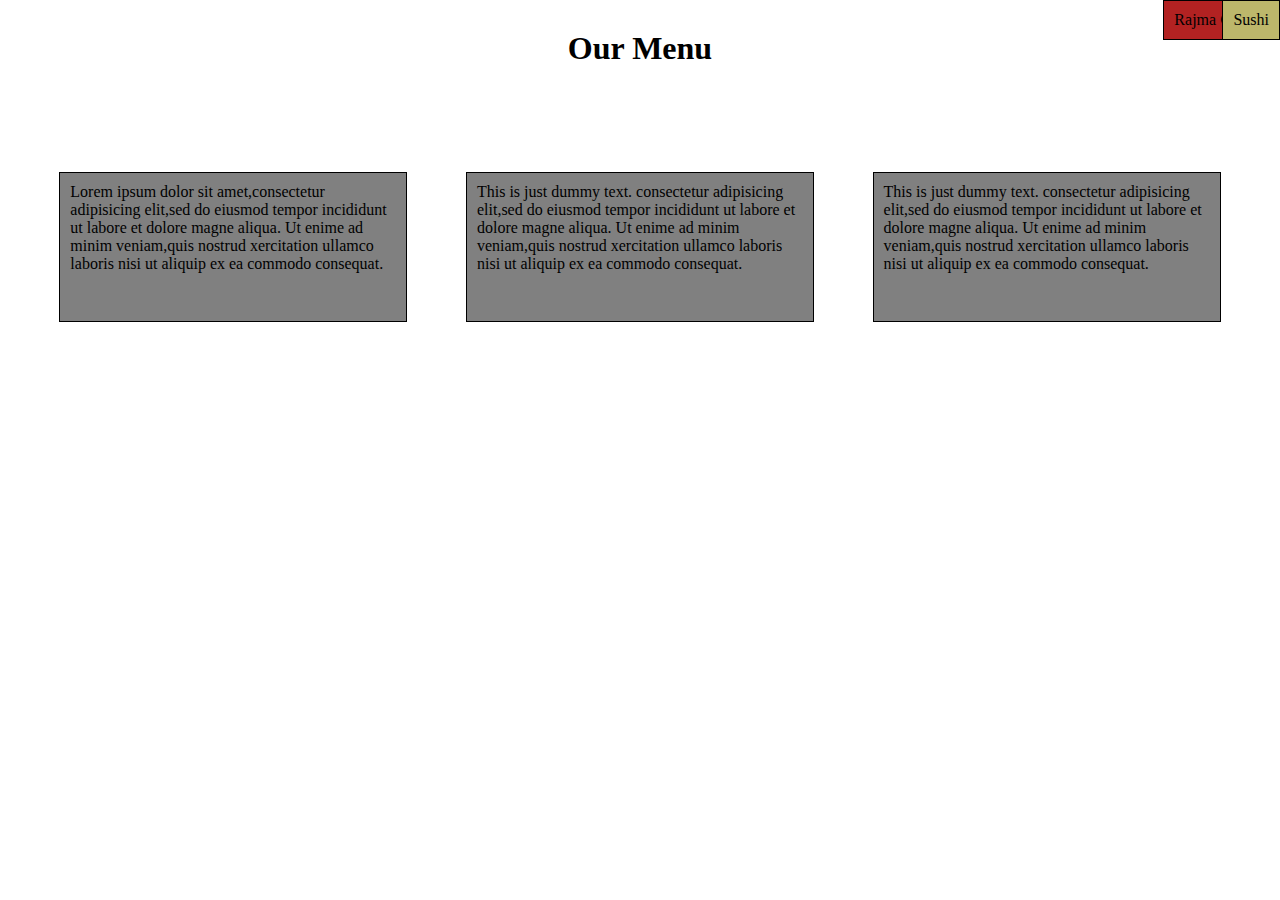
<file: module2-solution/module2-code.html>
<!doctype html>
<html>
<head>
  <meta charset="utf-8">
  <title>Module-2-solution</title>
  <link rel="stylesheet" href="css/stylesheet.css">
  <meta name="viewport" content="width=device-width, initial-scale=1">
</head>
<body id="111">
  <h1>Our Menu</h1>

  <div id="sections">
    <div class="col-lg-4 col-md-6">
      
      <p class="text1">Lorem ipsum dolor sit amet,consectetur adipisicing elit,sed do eiusmod tempor incididunt ut labore et dolore magne aliqua. Ut enime ad minim veniam,quis nostrud xercitation ullamco laboris nisi ut aliquip ex ea commodo consequat.
        <p class="name1">Chicken</p>
      </p>
    </div>
    <div class="col-lg-4 col-md-6">
      
      <p class="text2">This is just dummy text. consectetur adipisicing elit,sed do eiusmod tempor incididunt ut labore et dolore magne aliqua. Ut enime ad minim veniam,quis nostrud xercitation ullamco laboris nisi ut aliquip ex ea commodo consequat.
        <p class="name2">Rajma Chawal</p>
      </p>
    </div>
    <div class="col-lg-4 col-md-12 ">
      <p class="text3">This is just dummy text. consectetur adipisicing elit,sed do eiusmod tempor incididunt ut labore et dolore magne aliqua. Ut enime ad minim veniam,quis nostrud xercitation ullamco laboris nisi ut aliquip ex ea commodo consequat.
        <p class="name3">Sushi</p>
      </p>
    </div>
  </div>
</body>
</html>
</file>
<file: module2-solution/css/stylesheet.css>
*{
    box-sizing: border-box;
    padding: 10px;
    margin: 0;
}

h1 {
    text-align: center;
    margin-bottom: 15px;
}

#111 {
    font-family: Helvetica, sans-serif;
    color: black;
}
p.text1 , p.text2 , p.text3 {
    border: 1px solid black;
    background-color: grey;
    width: 90%;
    height: 150px;
    margin-right: auto;
    margin-left: auto;
    position: relative;
    top: 60px;
} 

.name1 {
    background-color: indianred;
    border: 1px solid black;
    position: absolute;
    top: 0;
    right: 0;
    clear: both;
    padding: 10px;
}

.name2 {
    background-color: firebrick;
    border: 1px solid black;
    position: absolute;
    top: 0;
    right: 0;
    clear: both;
    padding: 10px
}

.name3 {
    background-color: darkkhaki;
    border: 1px solid black;
    position: absolute;
    top: 0;
    right: 0;
    clear: both;
    padding: 10px ;
}
#sections {
    width: 100%;
    overflow: visible;
}

/*desktop version*/
@media(min-width: 992px){
    .col-lg-1, .col-lg-2, .col-lg-3, .col-lg-4, .col-lg-5, .col-lg-6, .col-lg-7, .col-lg-8, .col-lg-9, .col-lg-10, .col-lg-11, .col-lg-12 {
        float: left;
        border: none;
    }
    .col-lg-1 {
        width: 8.33%;
    }
    .col-lg-2 {
        width: 16.66%;
    }
    .col-lg-3 {
        width: 25%;
    }
    .col-lg-4 {
        width: 33.33%;
    }
    .col-lg-5 {
        width: 41.66%;
    }
    .col-lg-6 {
        width: 50%;
    }
    .col-lg-7 {
        width: 58.33%;
    } 
    .col-lg-8 {
        width: 66.66%;
    }
    .col-lg-9 {
        width: 74.99%;
    }
    .col-lg-10 {
        width: 83.33%;
    }
    .col-lg-11 {
        width: 91.66%;
    }
    .col-lg-12 {
        width: 100%;
    }

}

/*tablet version*/
@media(min-width: 768px) and (max-width: 991px){
    .col-md-1, .col-md-2, .col-md-3, .col-md-4, .col-md-5, .col-md-6, .col-md-7, .col-md-8, .col-md-9, .col-md-10, .col-md-11, .col-md-12 {
        float: left;
        border: none;
    }
    .col-md-1 {
        width: 8.33%;
    }
    .col-md-2 {
        width: 16.66%;
    }
    .col-md-3 {
        width: 25%;
    }
    .col-md-4 {
        width: 33.33%;
    }
    .col-md-5 {
        width: 41.66%;
    }
    .col-md-6 {
        width: 50%;
    }
    .col-md-7 {
        width: 58.33%;
    }
    .col-md-8 {
        width: 66.66%;
    }
    .col-md-9 {
        width: 74.99%;
    }
    .col-md-10 {
        width: 83.33%;
    }
    .col-md-11 {
        width: 91.66%;
    }
    .col-md-12 {
        width: 100%;
    }
    
}
</file>
